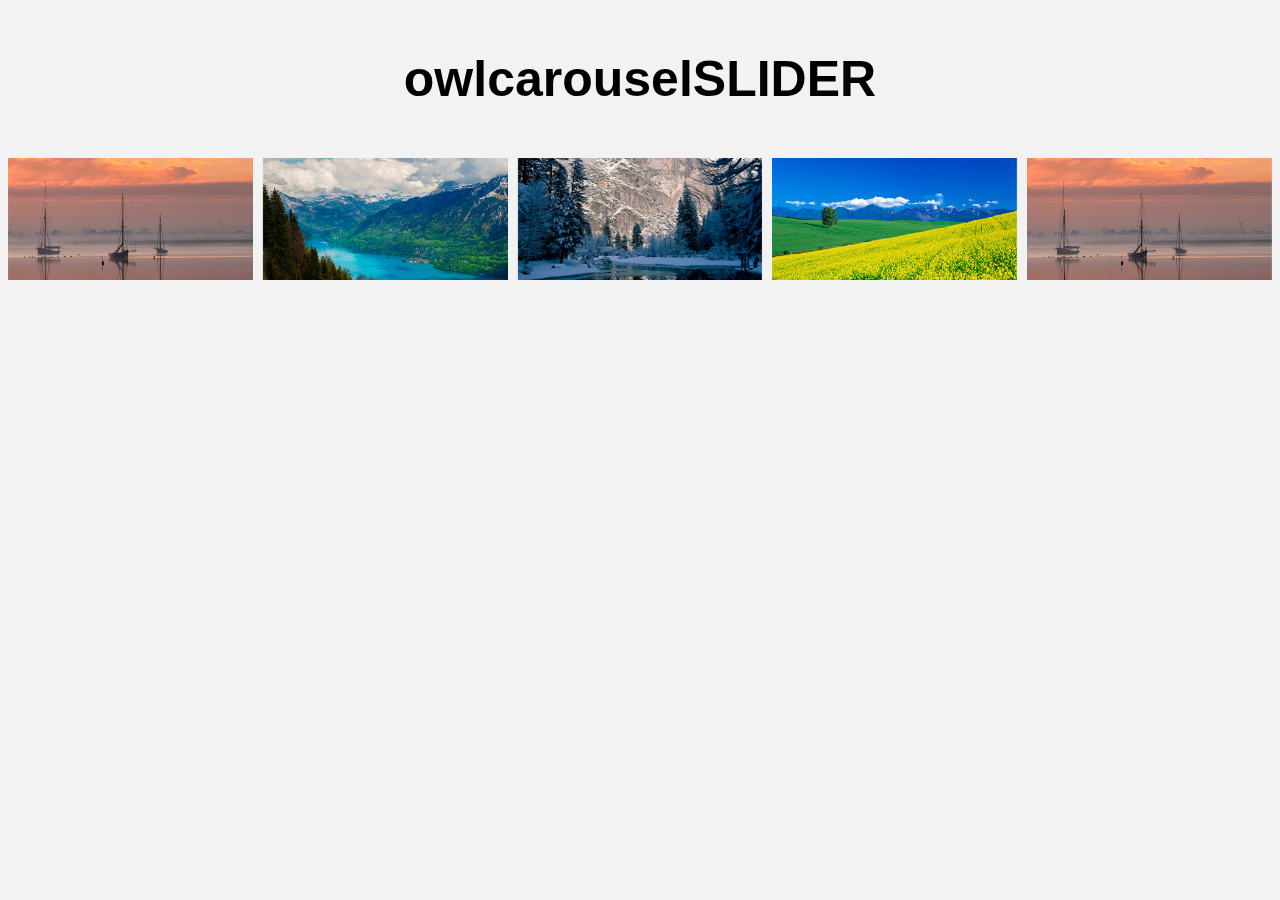
<file: owlcarouselSlider/index.html>
<!DOCTYPE html>
<html lang="en">

<head>
	<title>owlcarouselSlider</title>
	<meta http-equiv="Content-Type" content="text/html; charset=utf-8" />
	<link rel="stylesheet" href="css/style.css">
	<link rel="stylesheet" href="css/owl.carousel.min.css">
	<link rel="stylesheet" href="css/owl.theme.default.min.css">

</head>

<body>
	<h1>owlcarouselSLIDER</h1>
	<div class="owl-carousel owl-theme">
		<div class="item"><img src="images\slide1.jpg" alt=""></div>
    <div class="item"><img src="images\slide2.jpg" alt=""></div>
    <div class="item"><img src="images\slide3.jpg" alt=""></div>
    <div class="item"><img src="images\slide4.jpg" alt=""></div>
	</div>
	<script src="https://ajax.googleapis.com/ajax/libs/jquery/3.1.1/jquery.min.js"></script>
	<script src="js/owl.carousel.min.js"></script>
	<script>
		$(document).ready(function () {
			$('.owl-theme').owlCarousel({
				loop: true,
				margin: 10,
				nav: true,
				responsive: {
					0: {
						items: 1
					},
					600: {
						items: 3
					},
					1000: {
						items: 5
					}
				}
			});
		});
	</script>

</body>

</html>
</file>
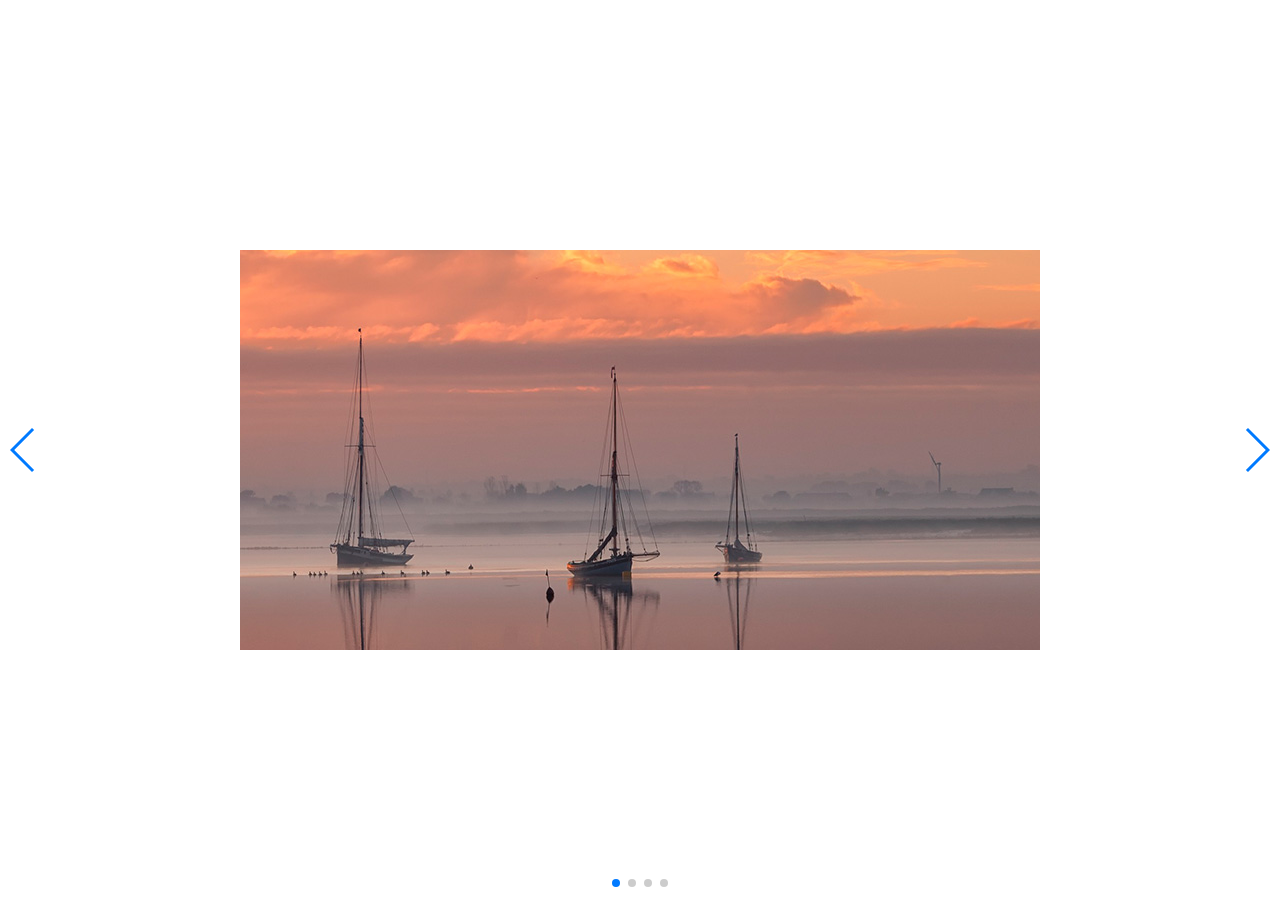
<file: swiperslider/index.html>
<!DOCTYPE html>
<html lang="en">
<head>
  <meta charset="utf-8">
  <title>Swiperslider</title>
  <meta name="viewport" content="width=device-width, initial-scale=1, minimum-scale=1, maximum-scale=1">
  <link rel="stylesheet" href="css/style.css">
  <link rel="stylesheet" href="css/swiper.min.css">

  
</head>
<body>  
  <div class="swiper-container">
    <div class="swiper-wrapper">
      <div class="swiper-slide"><img src="images\slide1.jpg" alt=""></div>
      <div class="swiper-slide"><img src="images\slide2.jpg" alt=""></div>
      <div class="swiper-slide"><img src="images\slide3.jpg" alt=""></div>
      <div class="swiper-slide"><img src="images\slide4.jpg" alt=""></div>
    </div>    
    <div class="swiper-pagination"></div>    
    <div class="swiper-button-next"></div>
    <div class="swiper-button-prev"></div>
  </div>

  
  <script src="js/swiper.min.js"></script>

  
  <script>
    var swiper = new Swiper('.swiper-container', {
      slidesPerView: 1,
      spaceBetween: 30,
      loop: true,
      pagination: {
        el: '.swiper-pagination',
        clickable: true,
      },
      navigation: {
        nextEl: '.swiper-button-next',
        prevEl: '.swiper-button-prev',
      },
    });
  </script>
</body>
</html>
</file>
<file: owlcarouselSlider/css/style.css>
body {
	background: #f2f2f2;
}

h1 {
	text-align: center;
	font-family: 'Open Sans Condensed', sans-serif;
	font-size: 50px;
	margin: 50px 0;
}
.slider {
	width: 700px;
	padding: 10px;
	margin: 0 auto;
}
.slider div img {
	width: 100%;
}
</file>
<file: swiperslider/css/style.css>
html, body {
	position: relative;
	height: 100%;
}
body {
	background: #eee;
	font-family: Helvetica Neue, Helvetica, Arial, sans-serif;
	font-size: 14px;
	color:#000;
	margin: 0;
	padding: 0;
}
.swiper-container {
	width: 100%;
	height: 100%;
	margin-left: auto;
	margin-right: auto;
}
.swiper-slide {
	text-align: center;
	font-size: 18px;
	background: #fff;	
	display: -webkit-box;
	display: -ms-flexbox;
	display: -webkit-flex;
	display: flex;
	-webkit-box-pack: center;
	-ms-flex-pack: center;
	-webkit-justify-content: center;
	justify-content: center;
	-webkit-box-align: center;
	-ms-flex-align: center;
	-webkit-align-items: center;
	align-items: center;
}
</file>
